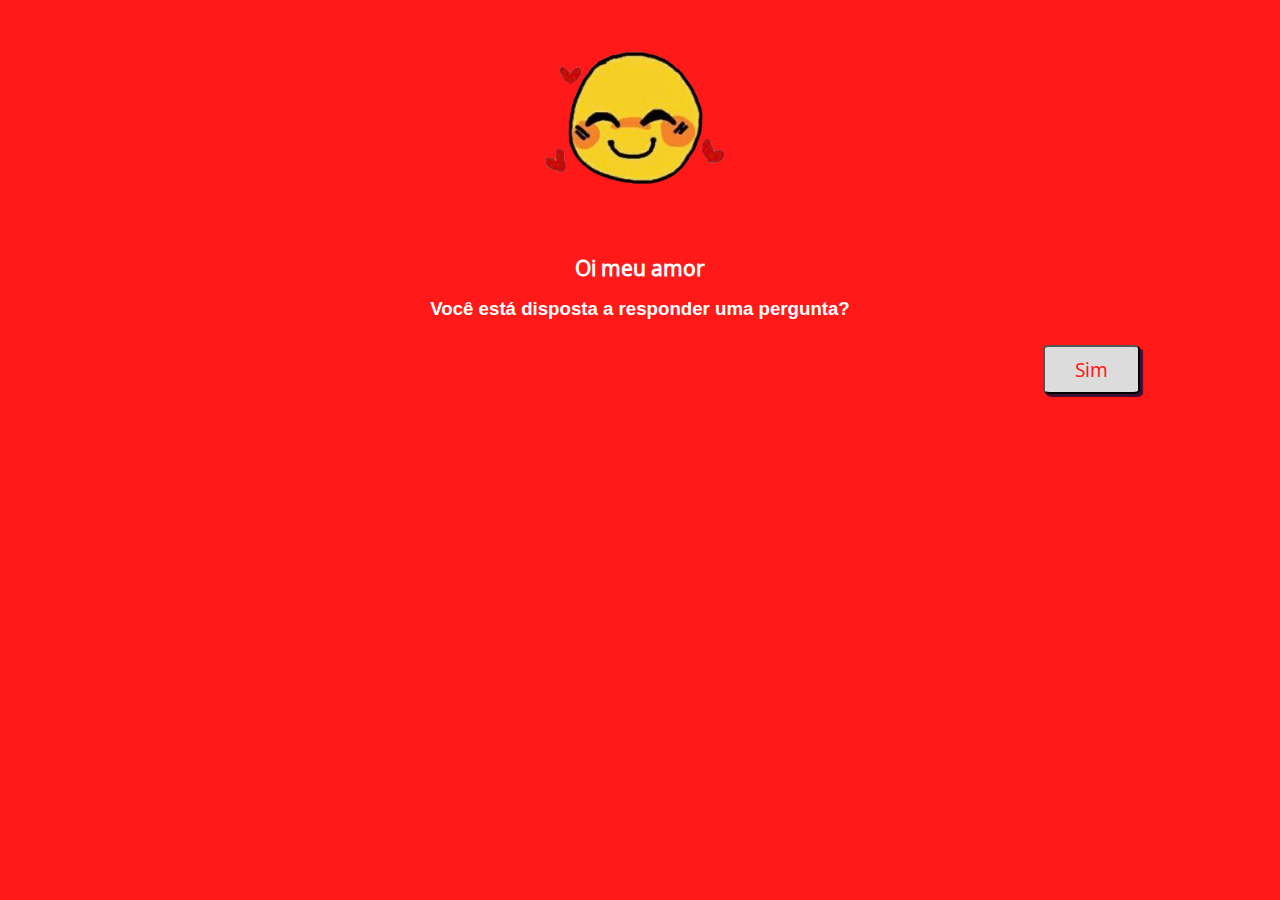
<file: index.html>
<!DOCTYPE html>
<html lang="pt-br">
<head>
    <meta charset="UTF-8">
    <meta http-equiv="X-UA-Compatible" content="IE=edge">
    <meta name="viewport" content="width=device-width, initial-scale=1.0">
    <title>Love</title>
    <link rel="stylesheet" href="stilo.css">
    <link
    rel="stylesheet"
    href="https://cdnjs.cloudflare.com/ajax/libs/animate.css/4.1.1/animate.min.css"/>
</head>
<body>
    <div class="Principal"> 
        <img class="emoji1" src="img/ElFgpMxWAAAtCgm-removebg-preview.png">
        <h1 class="titulo"> Oi meu amor</h1> 
        <h2 class="sub">Você está disposta a responder uma pergunta?</h2>
        <a href="pag1.html"><button>Sim</button></a>
        
    </div>
    
</body>
</html>
</file>
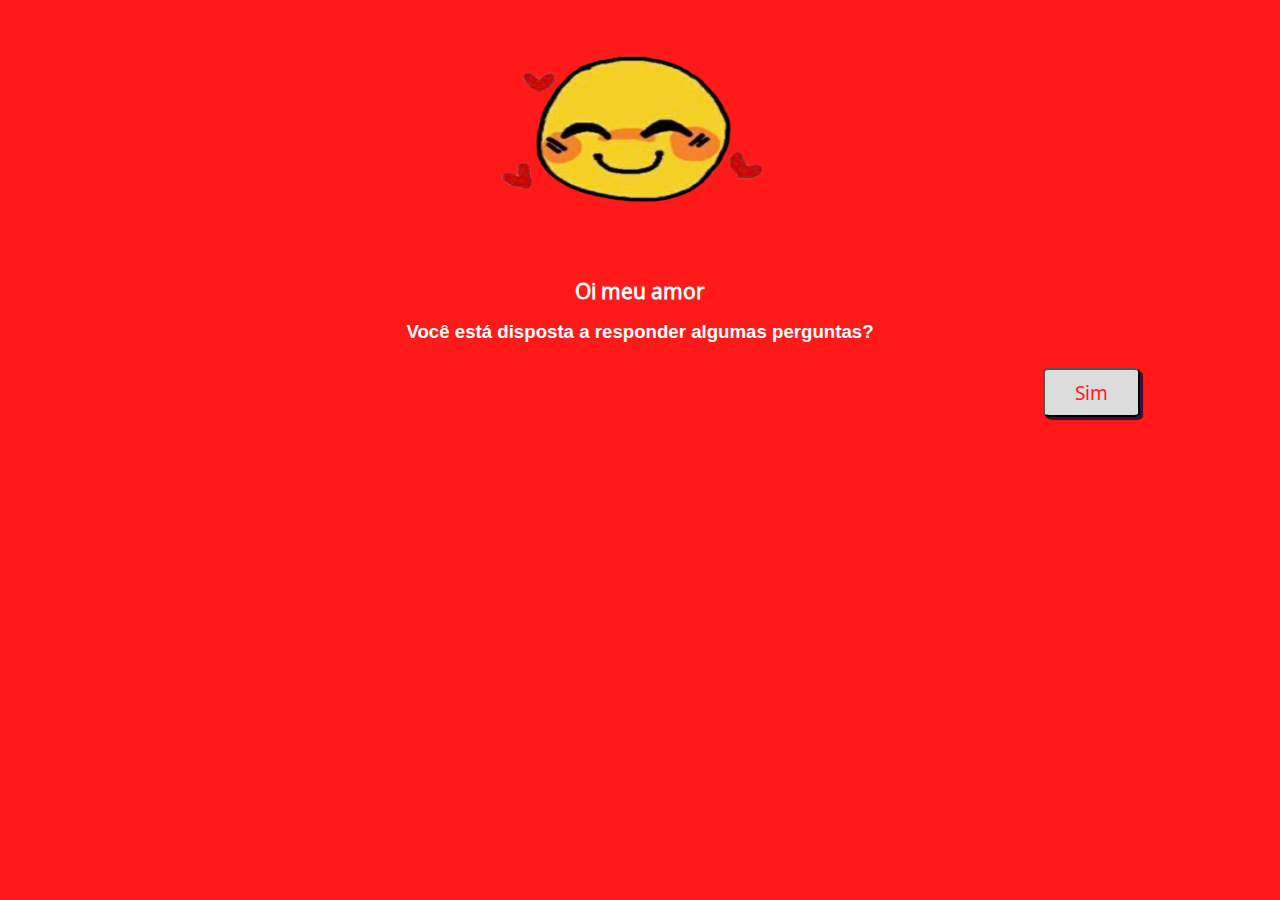
<file: main.html>
<!DOCTYPE html>
<html lang="pt-br">
<head>
    <meta charset="UTF-8">
    <meta http-equiv="X-UA-Compatible" content="IE=edge">
    <meta name="viewport" content="width=device-width, initial-scale=1.0">
    <title>Love</title>
    <link rel="stylesheet" href="stilo.css">
</head>
<body>
    <div class="Principal"> 
        <img class="emoji" src="img/ElFgpMxWAAAtCgm-removebg-preview.png">
        <h1 class="titulo"> Oi meu amor</h1> 
        <h2 class="sub">Você está disposta a responder algumas perguntas?</h2>
        <a href="pag1.html"><button>Sim</button></a>
        
    </div>
    
</body>
</html>
</file>
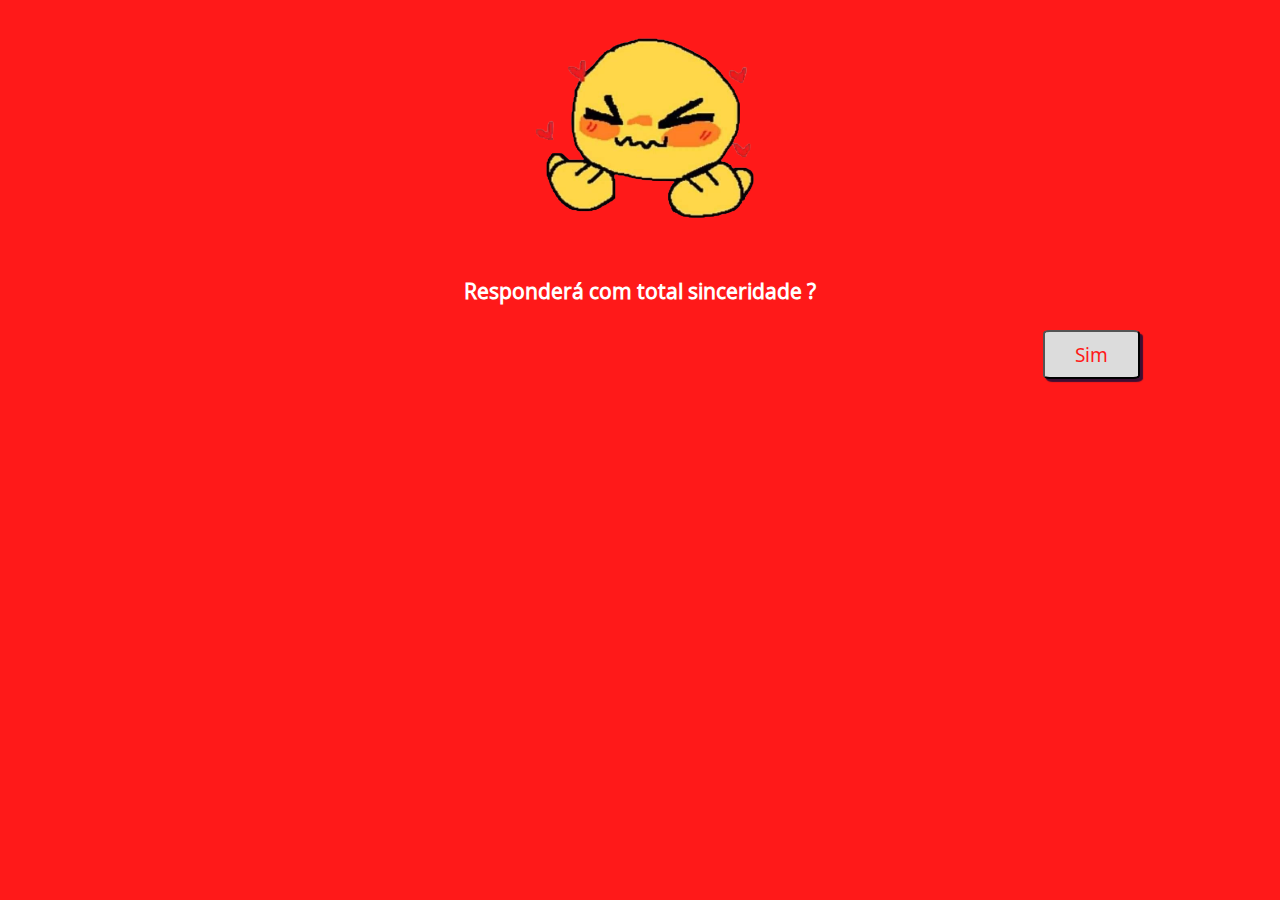
<file: pag1.html>
<!DOCTYPE html>
<html lang="pt-br">
<head>
    <meta charset="UTF-8">
    <meta http-equiv="X-UA-Compatible" content="IE=edge">
    <meta name="viewport" content="width=device-width, initial-scale=1.0">
    <title>Love</title>
    <link rel="stylesheet" href="stilo.css">
</head>
<body>
    <div class="Principal"> 
        <img class="emoji" src="img/pag1.png">
        <h1 class="titulo">Responderá com total sinceridade ?</h1> 
        <a href="pag2.html"><button>Sim</button></a>
        
    </div>
    
</body>
</html>
</file>
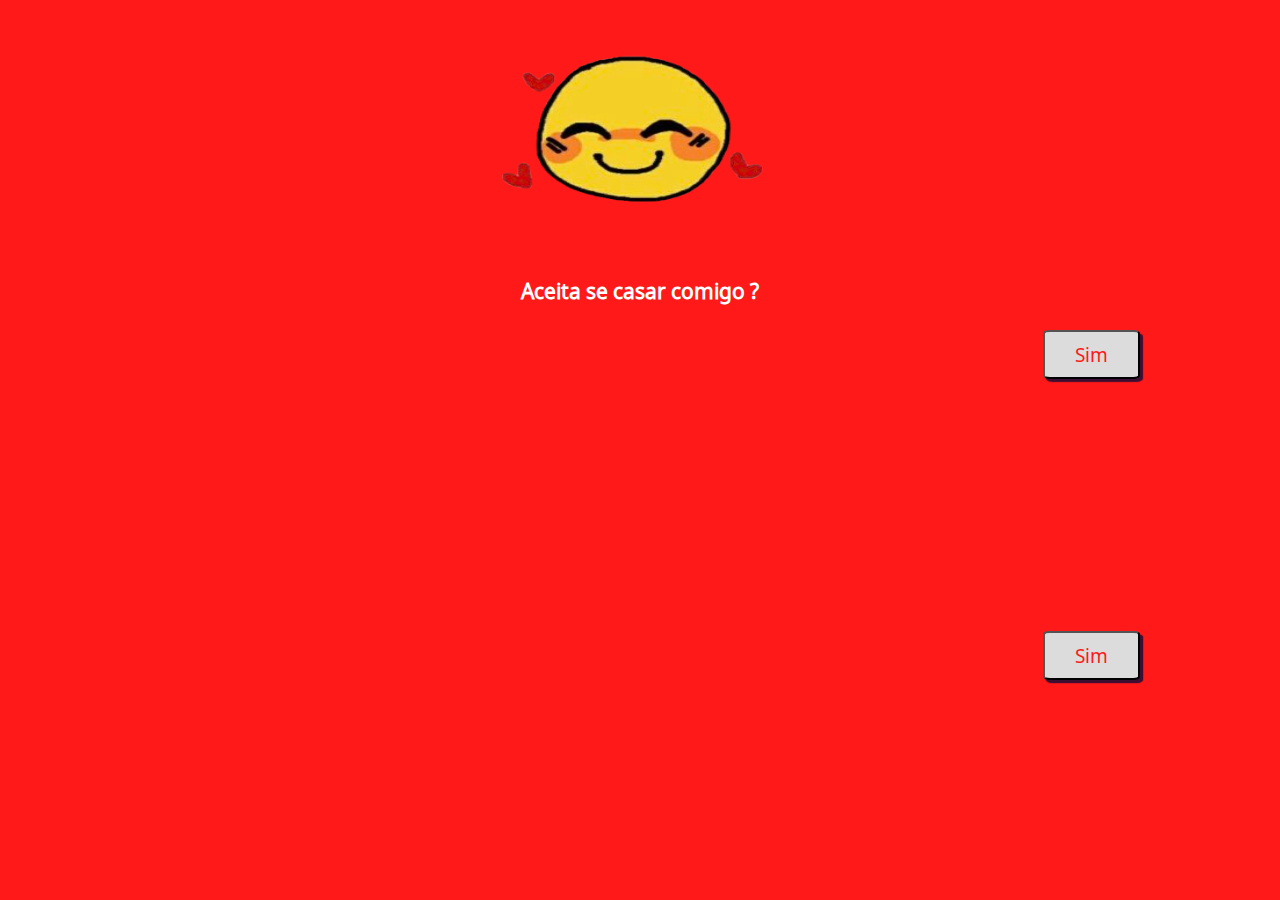
<file: pag2.html>
<!DOCTYPE html>
<html lang="pt-br">
<head>
    <meta charset="UTF-8">
    <meta http-equiv="X-UA-Compatible" content="IE=edge">
    <meta name="viewport" content="width=device-width, initial-scale=1.0">
    <title>Love</title>
    <link rel="stylesheet" href="stilo.css">
    <link
    rel="stylesheet"
    href="https://cdnjs.cloudflare.com/ajax/libs/animate.css/4.1.1/animate.min.css"
  />
</head>
<body>
    <div class="Principal"> 
        <img class="emoji" src="img/ElFgpMxWAAAtCgm-removebg-preview.png">
        <h1 class="titulo">Aceita se casar comigo ?</h1> 
        <a href="pag3.html"><button>Sim</button></a>
        <a href="pag3.html"><button class="bnt2">Sim</button>
         <a href="pag3.html"><button class="bnt2">Sim</button>
        
        
    </div>
    
</body>
</html>
</file>
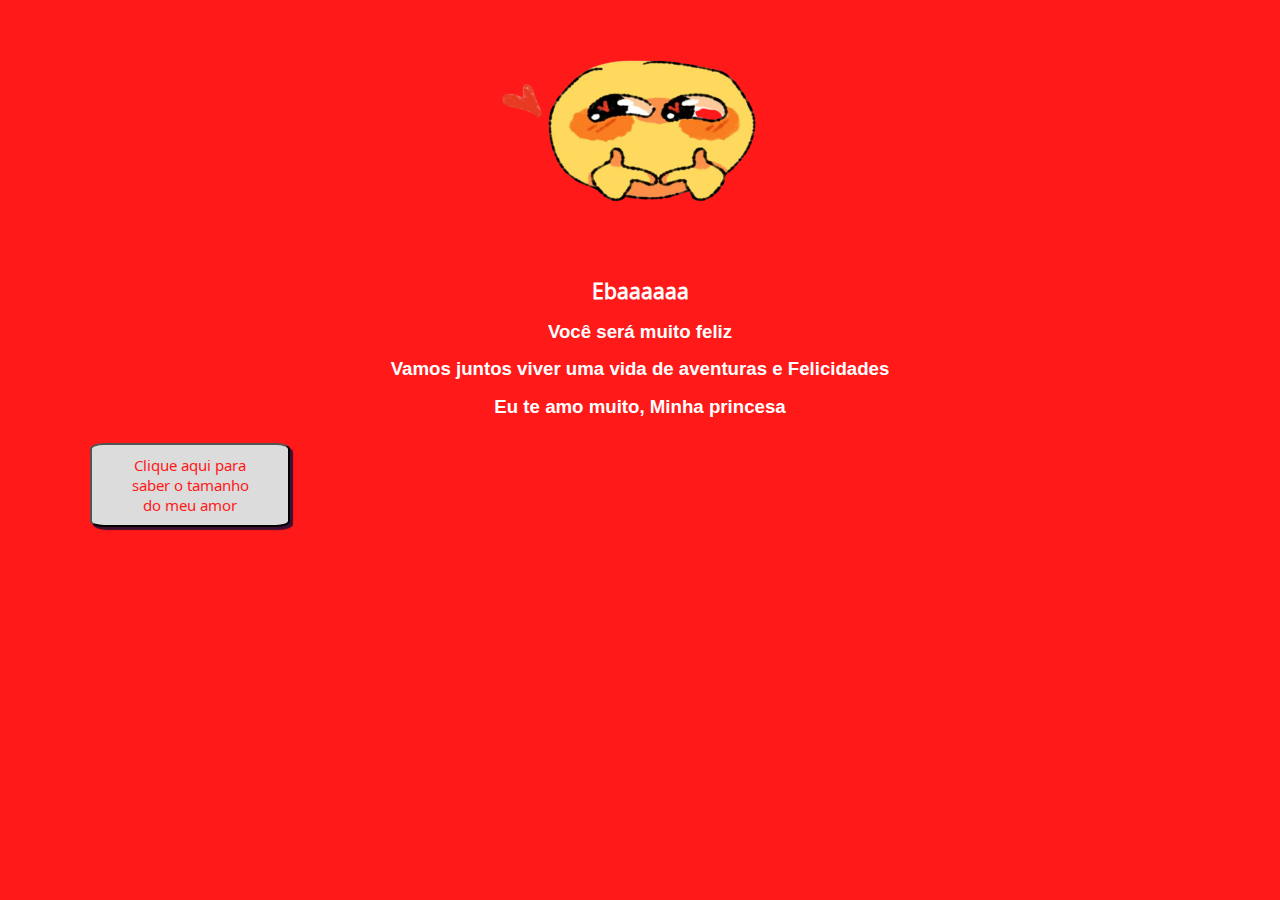
<file: pag3.html>
<!DOCTYPE html>
<html lang="pt-br">
<head>
    <meta charset="UTF-8">
    <meta http-equiv="X-UA-Compatible" content="IE=edge">
    <meta name="viewport" content="width=device-width, initial-scale=1.0">
    <title>Love</title>
    <link rel="stylesheet" href="stilo.css">
    <link
    rel="stylesheet"
    href="https://cdnjs.cloudflare.com/ajax/libs/animate.css/4.1.1/animate.min.css"
  />
</head>
<body>
    <div class="Principal"> 
        <img class="emoji" src="img/img2.png">
        <h1 class="titulo">Ebaaaaaa</h1> 
        <h2 class="sub">Você será muito feliz</h2>
        <h2 class="sub">Vamos juntos viver uma vida de aventuras e Felicidades</h2>
        <h2 class="sub">Eu te amo muito, Minha princesa </h2>

        <a href="pag4.html"><button class="bnt3">Clique aqui para saber o tamanho do meu amor</button>
    
        
    </div>
    
</body>
</html>
</file>
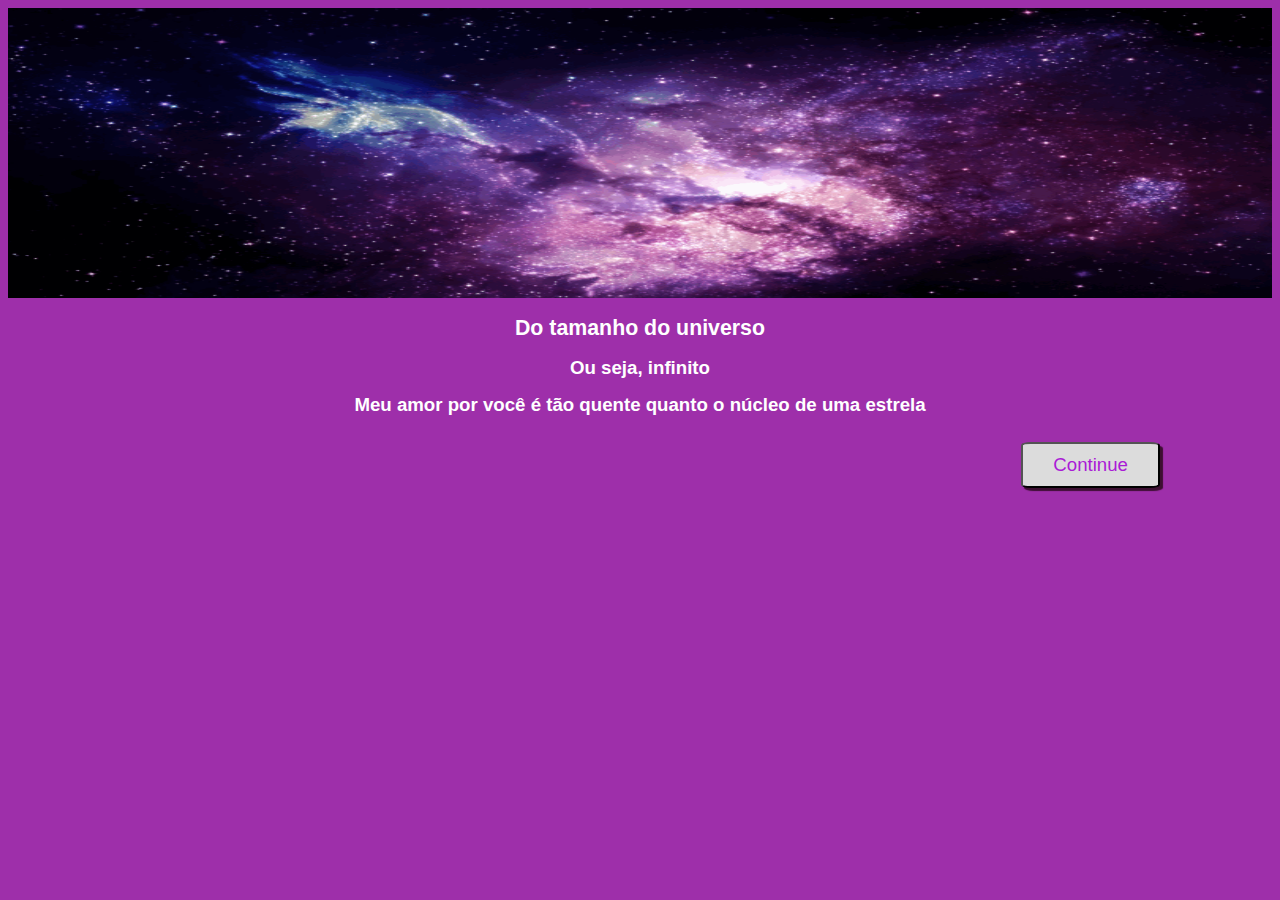
<file: pag4.html>
<!DOCTYPE html>
<html lang="pt-br">
<head>
    <meta charset="UTF-8">
    <meta http-equiv="X-UA-Compatible" content="IE=edge">
    <meta name="viewport" content="width=device-width, initial-scale=1.0">
    <title>Love</title>
    <link rel="stylesheet" href="stilo2.css">
    <link
    rel="stylesheet"
    href="https://cdnjs.cloudflare.com/ajax/libs/animate.css/4.1.1/animate.min.css"
  />
</head>
<body>
    <div class="Principal"> 
        <img class="universe" src="img/gifs-de-galaxia-9.gif">
        <h1 class="titulo">Do tamanho do universo</h1> 
        <h2 class="sub">Ou seja, infinito</h2>
        <h2 class="sub">Meu amor por você é tão quente quanto o núcleo de uma estrela</h2>
        <a href="pagf.html"><button class="bnt3">Continue</button>
    
        
    </div>
    
</body>
</html>
</file>
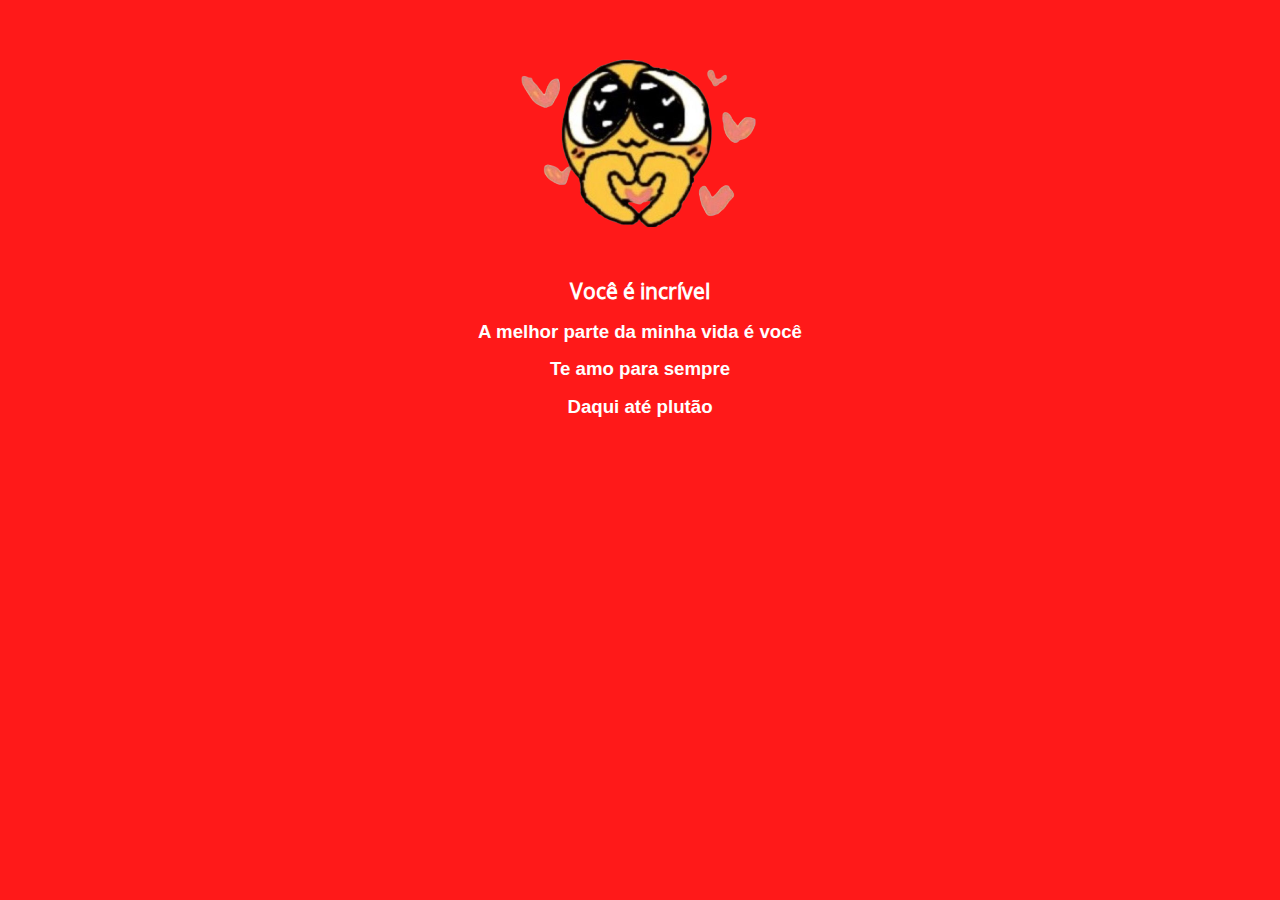
<file: pagf.html>
<!DOCTYPE html>
<html lang="pt-br">
<head>
    <meta charset="UTF-8">
    <meta http-equiv="X-UA-Compatible" content="IE=edge">
    <meta name="viewport" content="width=device-width, initial-scale=1.0">
    <title>Love</title>
    <link rel="stylesheet" href="stilo.css">
    <link
    rel="stylesheet"
    href="https://cdnjs.cloudflare.com/ajax/libs/animate.css/4.1.1/animate.min.css"
  />
</head>
<body>
    <div class="Principal"> 
        <img class="emoji" src="img/img4.png">
        <h1 class="titulo">Você é incrível</h1> 
        <h2 class="sub">A melhor parte da minha vida é você</h2>
        <h2 class="sub">Te amo para sempre</h2>
        <h2 class="sub">Daqui até plutão</h2>
        
    
        
    </div>
    
</body>
</html>
</file>
<file: stilo.css>
@charset "UTF-8";



@import url('https://fonts.googleapis.com/css2?family=Noto+Sans+Avestan&display=swap');
    
body{
    background-color: rgb(255, 25, 25);
    text-align: center;
}
/*formatação botão*/
button{
     font-family: 'Noto Sans Avestan', sans-serif;;

    color: rgb(255, 25, 25);
    position: absolute;
    background-color: rgb(220, 220, 220);
    box-shadow: 3px 3px 1px rgb(61, 15, 50);
    padding-top: 10px;
    padding-left: 30px;
    padding-bottom: 10px;
    padding-right: 30px;
    border-radius: 7%;
    right: 140px;
    margin-top: 10px;
    font-size: 14pt;
    animation: fadeInUp;
    animation-duration: 1s;
}
.bnt2{
    bottom: 220px;
    box-shadow: 3px 3px 1px rgb(61, 15, 50);
    padding-top: 10px;
    padding-left: 30px;
    padding-bottom: 10px;
    padding-right: 30px;
    border-radius: 7%;
    font-size: 14pt;
    animation: fadeInUp;
    animation-duration: 1s;
}
.bnt3{
    width: 200px;
    left: 90px;
    box-shadow: 3px 3px 1px rgb(61, 15, 50);
    padding-top: 10px;
    padding-left: 30px;
    padding-bottom: 10px;
    padding-right: 30px;
    border-radius: 7%;
    font-size: 11pt;
    animation: fadeInUp;
    animation-duration: 1s;
}
/*formatação textos*/
.titulo{
    font-size: 16pt;
    color: white;
    text-align: center;
    font-family: 'Noto Sans Avestan', sans-serif;
    animation: fadeInUp;
    animation-duration: 1s;
}
.sub{
    font-size: 14pt;
    color: white;
    text-align: center;
    font-family: 'Trebuchet MS', 'Lucida Sans Unicode', 'Lucida Grande', 'Lucida Sans', Arial, sans-serif;
    animation: fadeInUp;
    animation-duration: 1s;
}
/*formatação imgs*/
.emoji{
    width: 290px;
    height: 250px;
    animation: backInDown;
    animation-duration: 1.5s;
}
.emoji1{
    width: 200px;
    animation: backInDown;
    animation-duration: 1.5s;
}
</file>
<file: stilo2.css>
@charset "UTF-8";

/*background*/
body{
    background-color: rgb(158, 47, 170);]
    text-align: center;
}
.universe{
    width: 100%;
    height: 290px;
    
}
.titulo{
    font-size: 16pt;
    color: white;
    text-align: center;
    font-family: 'Noto Sans Avestan', sans-serif;
    animation: fadeInUp;
    animation-duration: 1s;
}
.sub{
    font-size: 14pt;
    color: white;
    text-align: center;
    font-family: 'Trebuchet MS', 'Lucida Sans Unicode', 'Lucida Grande', 'Lucida Sans', Arial, sans-serif;
    animation: fadeInUp;
    animation-duration: 1s;
}

button{
    font-family: 'Noto Sans Avestan', sans-serif;;

   color: rgb(170, 27, 214);
   position: absolute;
   background-color: rgb(220, 220, 220);
   box-shadow: 3px 3px 1px rgb(61, 15, 50);
   padding-top: 10px;
   padding-left: 30px;
   padding-bottom: 10px;
   padding-right: 30px;
   border-radius: 7%;
   right: 120px;
   margin-top: 10px;
   font-size: 14pt;
   animation: fadeInUp;
    animation-duration: 1s;
}
.emoji{
    animation: backInDown;
    animation-duration: 1.5s;
}
</file>
